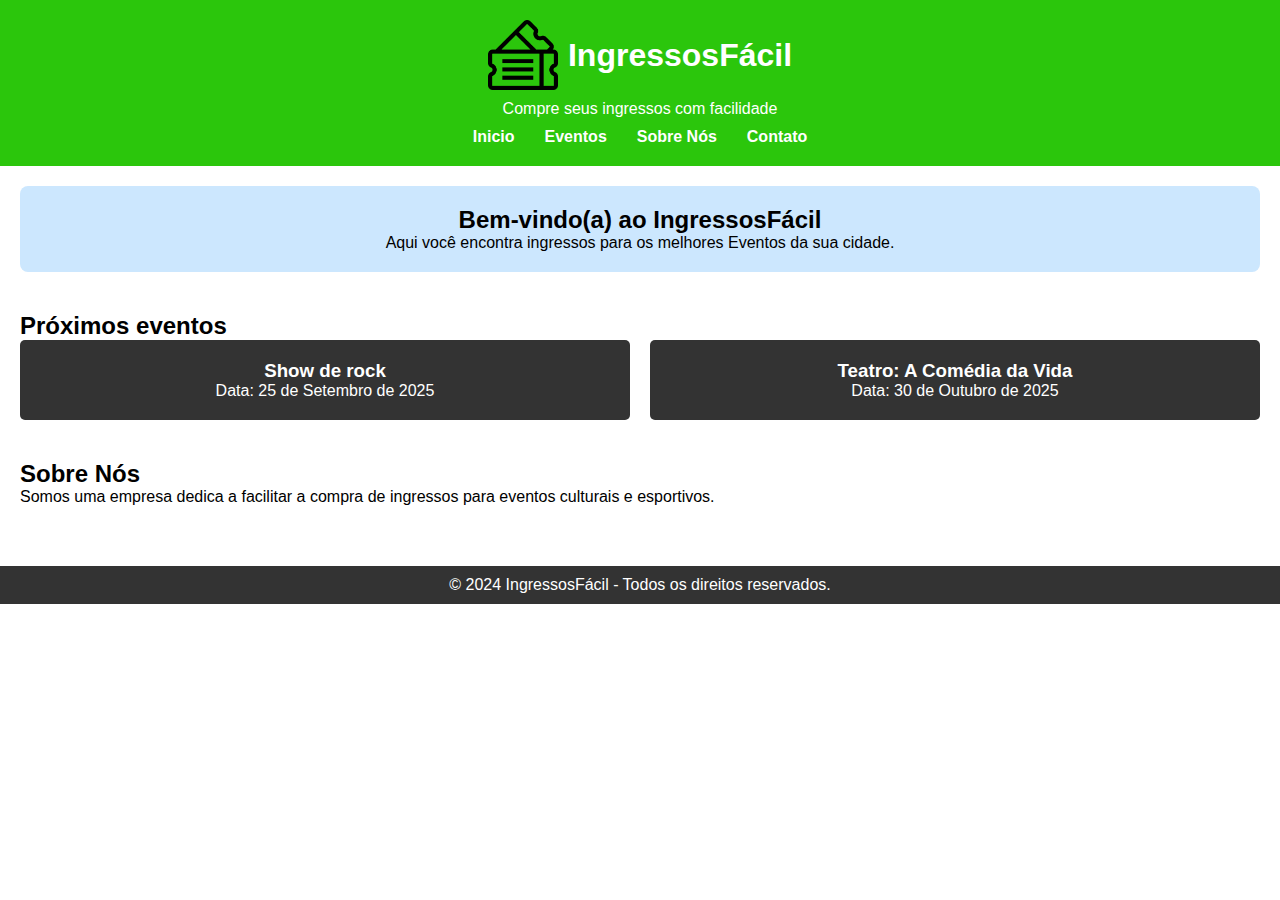
<file: ExemploIngressos/index.html>
<!DOCTYPE html>
<html lang="pt-br">
  <head>
    <meta charset="UTF-8" />
    <meta name="viewport" content="width=device-width, initial-scale=1.0" />
    <title>Pagina Inicial VIO</title>
    <link rel="stylesheet" href="styles.css" />
  </head>
  <body>
    <header>
      <div class="logo">
        <img src="3472621.png" alt="Logo do site" />
        <h1>IngressosFácil</h1>
      </div>
      <p>Compre seus ingressos com facilidade</p>
      <nav>
        <ul>
          <li><a href="#home">Inicio</a></li>
          <li><a href="#eventos">Eventos</a></li>
          <li><a href="#sobre">Sobre Nós</a></li>
          <li><a href="#contato">Contato</a></li>
        </ul>
      </nav>
    </header>
    <main>
      <section id="home">
        <h2>Bem-vindo(a) ao IngressosFácil</h2>
        <p>
          Aqui você encontra ingressos para os melhores Eventos da sua cidade.
        </p>
      </section>

      <section id="eventos">
        <h2>Próximos eventos</h2>
        <div class="eventos-container">
          <div class="eventos-item">
            <h3>Show de rock</h3>
            <p>Data: 25 de Setembro de 2025</p>
          </div>

          <div class="eventos-item">
            <h3>Teatro: A Comédia da Vida</h3>
            <p>Data: 30 de Outubro de 2025</p>
          </div>
        </div>
      </section>

      <section id="sobre">
        <h2>Sobre Nós</h2>
        <p>
          Somos uma empresa dedica a facilitar a compra de ingressos para
          eventos culturais e esportivos.
        </p>
      </section>
    </main>
    <footer>
      <p>&copy; 2024 IngressosFácil - Todos os direitos reservados.</p>
    </footer>
  </body>
</html>
</file>
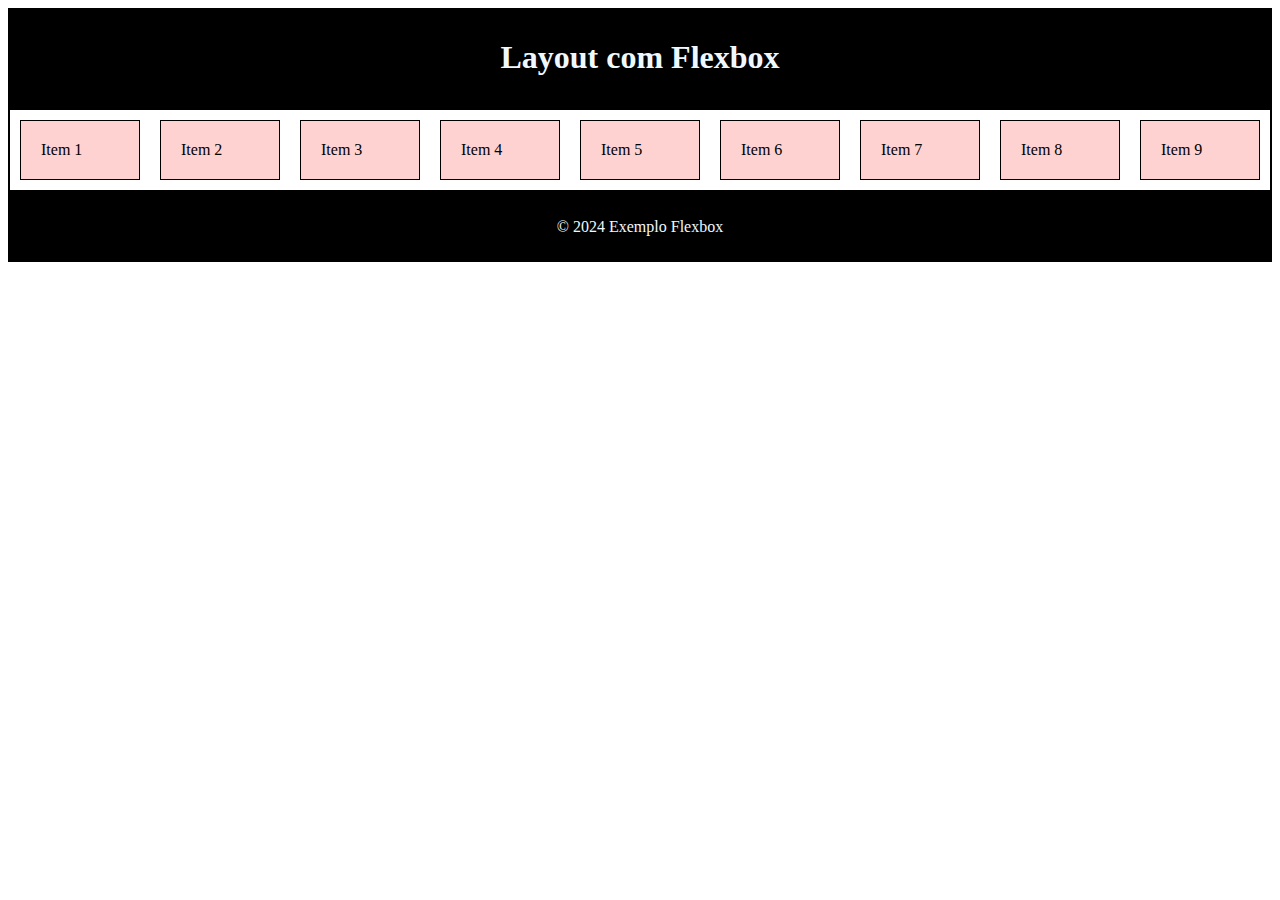
<file: FlexBox/index.html>
<!DOCTYPE html>
<html lang="pt-br">
  <head>
    <meta charset="UTF-8" />
    <meta name="viewport" content="width=device-width, initial-scale=1.0" />
    <title>Exemplo FlexBox</title>
    <link rel="stylesheet" href="styles.css" />
  </head>
  <body>
    <header>
      <h1>Layout com Flexbox</h1>
    </header>
    <main>
      <div class="container">
        <div class="item">Item 1</div>
        <div class="item">Item 2</div>
        <div class="item">Item 3</div>
        <div class="item">Item 4</div>
        <div class="item">Item 5</div>
        <div class="item">Item 6</div>
        <div class="item">Item 7</div>
        <div class="item">Item 8</div>
        <div class="item">Item 9</div>
      </div>
    </main>
    <footer>
      <p>&copy; 2024 Exemplo Flexbox</p>
    </footer>
  </body>
</html>
</file>
<file: ExemploIngressos/styles.css>
* {
  margin: 0;
  padding: 0;
  box-sizing: border-box;
}
body {
  font-family: Arial, sans-serif;
  background-color: rgb(255, 255, 255);
  color: black;
  min-height: 100vh; /*Garante que o body ocupe toda a altura da tela*/
}

header {
  background-color: rgb(43, 198, 12);
  padding: 20px;
  color: white;
  text-align: center;
}

header .logo {
  display: flex; /*O uso do flexbox para alinhar a logo eo titulo*/

  /*Alinha verticalmente os itens da div em questão*/
  align-items: center;

  /*Centraliza os itens horizontalmente*/
  justify-content: center;

  /*background-color: rgb(196, 194, 194);*/
}

img {
  max-width: 70px;
  margin-right: 10px;
  margin-bottom: 10px;
}

header .logo h1 {
  margin-bottom: 10px;
}

nav ul {
  list-style: none;
  display: flex;
  justify-content: center;
  margin-top: 10px;
}

nav ul li {
  margin: 0 15px;
}

nav ul li a {
  color: rgb(255, 255, 255);
  text-decoration: none;
  font-weight: bold;
}

nav ul li a:hover {
  text-decoration: underline;
}

main {
  padding: 20px;
}

main section {
  margin-bottom: 40px;
}

#home {
  background-color: rgb(204, 231, 254);
  padding: 20px;
  border-radius: 8px;
  text-align: center;
}

#home h2 {
  color: rgb(0, 0, 0);
}

.eventos-container {
  display: flex;
  gap: 20px;
}

.eventos-item{
    background-color: rgb(51, 51, 51);
    color: white;
    text-align: center;
    padding: 20px;
    width: 100%;
    border-radius: 5px;
}


footer {
    bottom: 0;
    left: 0;
    right: 0;
    background-color: rgb(51, 51, 51);
    color: white;
    text-align: center;
    padding: 10px;
}
</file>
<file: FlexBox/styles.css>
.container{
    display: flex;
    flex-direction: row; /*Alinha os itens na hotizontal*/
    flex-wrap: wrap;/*Permite quebra de linha*/
    justify-content: space-between;/*Distribui os itens com espaçamento igual entre eles*/
    align-items: center; /*Alinha itens a centro do eixo transversal*/
    height: 100%;
    border: 2px solid black;
}

.item{
    flex: 1;
    padding: 20px;
    margin: 10px;
    background-color: #ffd2d2;
    border: 1px solid #000000;
}

header,footer{
    background-color: #000000;
    color: aliceblue;
    text-align: center;
    padding: 10px;
}
</file>
